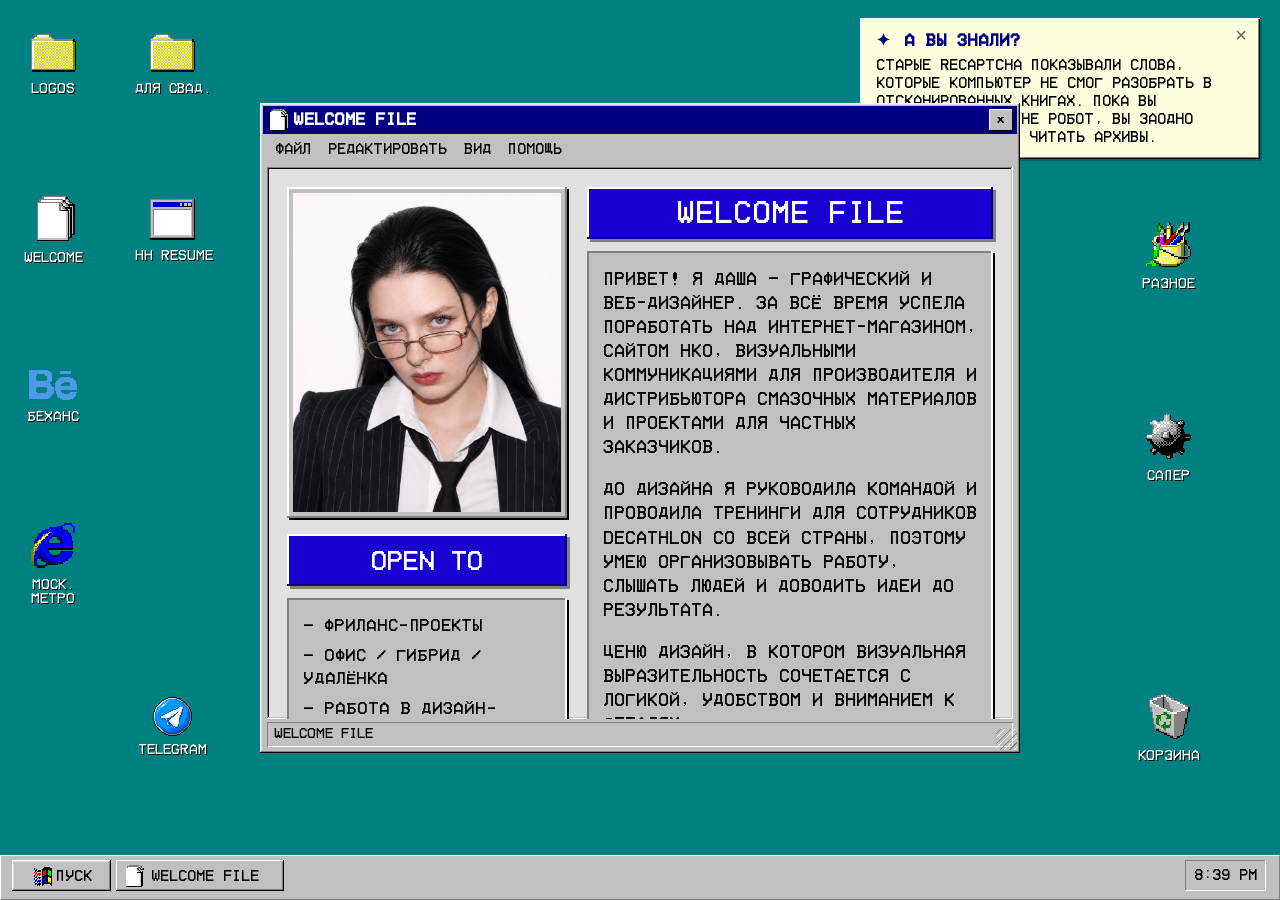
<file: index.html>
<!doctype html>
<html lang="ru">
<head>
  <meta charset="UTF-8">
  <meta name="viewport" content="width=device-width, initial-scale=1.0">
  <title>Рабочий стол — резюме</title>
  <link rel="icon" type="image/png" href="assets/favicon.png?v=20260830-1">
  <link rel="stylesheet" href="styles.css?v=20260830-1">
</head>
<body>
  <div class="site-preloader" id="site-preloader" role="status" aria-label="Загрузка портфолио">
    <div class="preloader-content">
      <h1><span>DARIA</span><b>OS</b><span>'95</span></h1>
      <div class="preloader-track" aria-hidden="true"><i></i></div>
      <p>Загружаем...</p>
    </div>
  </div>
  <main class="desktop" id="desktop" aria-label="Рабочий стол">
    <button class="desktop-icon" style="--x:20px;--y:20px" data-name="logos" data-x="20" data-y="20" data-app="logos-folder">
      <img src="assets/folder-alt.png" alt=""><span>logos</span>
    </button>
    <button class="desktop-icon" style="--x:150px;--y:20px" data-name="для свад." data-x="150" data-y="20" data-app="wedding-folder">
      <img src="assets/folder-alt.png" alt=""><span>для свад.</span>
    </button>
    <button class="desktop-icon" style="--x:20px;--y:150px" data-name="welcome" data-x="20" data-y="150" data-app="welcome-file">
      <img src="assets/folder.png" alt=""><span>welcome</span>
    </button>
    <button class="desktop-icon" style="--x:150px;--y:150px" data-name="hh resume" data-x="150" data-y="150" data-app="hh-resume">
      <img src="assets/hh-resume.png" alt=""><span>hh resume</span>
    </button>
    <button class="desktop-icon" style="--x:1240px;--y:170px" data-name="разное" data-x="1240" data-y="170" data-app="misc-folder">
      <img src="assets/paint.png" alt=""><span>разное</span>
    </button>

    <a class="desktop-icon external" style="--x:20px;--y:280px" href="https://www.behance.net/kartoonnetwork" target="_blank" rel="noopener" data-name="беханс" data-x="20" data-y="280" aria-label="Открыть Behance">
      <span class="crop behance"><img src="assets/behance.png" alt=""></span><span>беханс</span>
    </a>
    <a class="desktop-icon external" style="--x:20px;--y:410px" href="https://moscow-metro-after-us.layero.app/#screen-1" target="_blank" rel="noopener" data-name="моск. метро" data-x="20" data-y="410" aria-label="Открыть сайт Московского метро">
      <span class="crop ie"><img src="assets/ie.png" alt=""></span><span>моск.<br>метро</span>
    </a>
    <a class="desktop-icon external" style="--x:150px;--y:540px" href="https://t.me/kartun_network" target="_blank" rel="noopener" data-name="telegram" data-x="150" data-y="540" aria-label="Открыть Telegram">
      <img class="telegram" src="assets/telegram.png" alt=""><span>telegram</span>
    </a>

    <button class="desktop-icon" style="--x:280px;--y:500px" type="button" data-app="mail-menu" data-name="почта" data-x="280" data-y="500" aria-label="Способы написать на dariakart9@gmail.com">
      <span class="crop mail"><img src="assets/mail.png" alt=""></span><span>почта</span>
    </button>
    <button class="desktop-icon" style="--x:900px;--y:500px" data-name="meme.jpg" data-x="900" data-y="500" data-app="meme">
      <img class="meme" src="assets/meme.png" alt=""><span>meme.jpg</span>
    </button>
    <button class="desktop-icon" style="--x:1030px;--y:370px" data-name="meme2.jpg" data-x="1030" data-y="370" data-app="meme2">
      <img class="meme" src="assets/meme2-icon.png" alt=""><span>meme2.jpg</span>
    </button>
    <button class="desktop-icon" style="--x:1240px;--y:320px" data-name="сапер" data-x="1240" data-y="320" data-app="minesweeper">
      <img src="assets/minesweeper.png" alt=""><span>сапер</span>
    </button>
    <button class="desktop-icon recycle-bin" style="--x:1240px;--y:540px" data-name="Корзина" data-x="1240" data-y="540" data-app="recycle">
      <img src="assets/recycle.png" alt=""><span>Корзина</span>
    </button>

    <aside class="did-you-know" id="did-you-know" aria-labelledby="did-you-know-title">
      <button class="did-you-know-close" type="button" aria-label="Закрыть интересный факт">×</button>
      <strong id="did-you-know-title"><span aria-hidden="true">✦</span> А вы знали?</strong>
      <p id="did-you-know-fact" aria-live="polite"></p>
    </aside>

    <section class="window mines-window" id="mines-window" aria-label="Сапёр" hidden>
      <header class="window-titlebar"><strong>Сапёр</strong><button type="button" class="window-close" aria-label="Закрыть сапёр">×</button></header>
      <div class="window-menu">
        <button class="menu-trigger" id="game-menu-trigger" type="button">Игра</button>
        <button class="menu-trigger" type="button">Помощь</button>
        <div class="game-menu" id="game-menu" hidden>
          <button type="button" data-action="new"><span></span><u>Н</u>овая <kbd>F2</kbd></button>
          <hr>
          <button type="button" data-level="beginner"><span class="menu-check">✓</span><u>Н</u>овичок</button>
          <button type="button" data-level="intermediate"><span class="menu-check"></span><u>Л</u>юбитель</button>
          <button type="button" data-level="expert"><span class="menu-check"></span><u>Э</u>ксперт</button>
          <button type="button" disabled><span></span><u>О</u>собый...</button>
        </div>
      </div>
      <div class="mine-panel">
        <div class="mine-counter" id="mine-counter">010</div>
        <button class="mine-reset" id="mine-reset" type="button" aria-label="Новая игра" data-face="normal">
          <img class="mine-face mine-face-normal" src="assets/mine-face-normal.png" alt="">
          <img class="mine-face mine-face-cool" src="assets/mine-face-cool.png" alt="">
        </button>
        <div class="mine-counter" id="mine-time">000</div>
      </div>
      <div class="mine-board" id="mine-board" aria-label="Игровое поле сапёра"></div>
    </section>

    <section class="window image-window" id="image-window" aria-label="Просмотр meme.jpg" hidden>
      <header class="window-titlebar"><strong>meme.jpg</strong><button type="button" class="window-close image-close" aria-label="Закрыть meme.jpg">×</button></header>
      <nav class="image-menu" aria-label="Меню просмотра">
        <button type="button">Файл</button><button type="button">Редактировать</button><button type="button">Вид</button><button type="button">Помощь</button>
      </nav>
      <div class="image-stage"><img src="assets/meme-full.png" alt="meme.jpg"></div>
      <div class="image-status">meme.jpg</div>
    </section>

    <section class="window image-window meme2-window" id="meme2-window" aria-label="Просмотр meme2.jpg" hidden>
      <header class="window-titlebar"><strong>meme2.jpg</strong><button type="button" class="window-close meme2-close" aria-label="Закрыть meme2.jpg">×</button></header>
      <nav class="image-menu" aria-label="Меню просмотра meme2.jpg">
        <button type="button">Файл</button><button type="button">Редактировать</button><button type="button">Вид</button><button type="button">Помощь</button>
      </nav>
      <div class="image-stage"><img src="assets/meme2-full.png" alt="meme2.jpg"></div>
      <div class="image-status">meme2.jpg</div>
    </section>

    <section class="window welcome-window" id="welcome-window" aria-label="Welcome file" hidden>
      <header class="window-titlebar"><span class="window-title"><img src="assets/folder.png" alt=""><strong>welcome file</strong></span><button type="button" class="window-close welcome-close" aria-label="Закрыть welcome file">×</button></header>
      <nav class="image-menu" aria-label="Меню welcome file">
        <button type="button">Файл</button><button type="button">Редактировать</button><button type="button">Вид</button><button type="button">Помощь</button>
      </nav>
      <div class="welcome-canvas">
        <aside class="welcome-sidebar">
          <div class="welcome-photo-frame"><img src="assets/welcome-photo.png" alt="Фотография Дарьи"></div>
          <section class="welcome-card">
            <h2>open to</h2>
            <div class="welcome-panel welcome-open-list">
              <p>— фриланс-проекты</p>
              <p>— офис / гибрид / удалёнка</p>
              <p>— работа в дизайн-команде</p>
              <p>— долгосрочное сотрудничество</p>
            </div>
          </section>
          <section class="welcome-card welcome-skills-card">
            <h2>skills</h2>
            <div class="welcome-skills" aria-label="Инструменты и навыки">
              <img src="assets/skill-terminal.png" alt="Terminal" title="Terminal">
              <img src="assets/skill-chatgpt.png" alt="ChatGPT" title="ChatGPT">
              <img src="assets/skill-tilda.png" alt="Tilda" title="Tilda">
              <img src="assets/skill-photoshop.png" alt="Adobe Photoshop" title="Adobe Photoshop">
              <img src="assets/skill-illustrator.png" alt="Adobe Illustrator" title="Adobe Illustrator">
              <img src="assets/skill-m.png" alt="Design tool" title="Design tool">
              <img src="assets/skill-figma.png" alt="Figma" title="Figma">
            </div>
          </section>
        </aside>
        <article class="welcome-about welcome-card">
          <h1>welcome file</h1>
          <div class="welcome-panel welcome-copy">
            <p>Привет! Я Даша — графический и веб-дизайнер. За всё время успела поработать над интернет-магазином, сайтом НКО, визуальными коммуникациями для производителя и дистрибьютора смазочных материалов и проектами для частных заказчиков.</p>
            <p>До дизайна я руководила командой и проводила тренинги для сотрудников Decathlon со всей страны, поэтому умею организовывать работу, слышать людей и доводить идеи до результата.</p>
            <p>Ценю дизайн, в котором визуальная выразительность сочетается с логикой, удобством и вниманием к деталям.</p>
          </div>
        </article>
      </div>
      <div class="image-status">welcome file</div>
    </section>

    <section class="window resume-window" id="resume-window" aria-label="Резюме hh resume" hidden>
      <header class="window-titlebar"><span class="window-title"><img src="assets/hh-resume-task.png" alt=""><strong>hh resume</strong></span><button type="button" class="window-close resume-close" aria-label="Закрыть hh resume">×</button></header>
      <nav class="image-menu" aria-label="Меню hh resume">
        <button type="button">Файл</button><button type="button">Редактировать</button><button type="button">Вид</button><button type="button">Помощь</button>
      </nav>
      <div class="resume-stage">
        <iframe class="resume-desktop-pdf" src="https://kartunnetwork.github.io/portfolio/resumehh.pdf" title="Резюме Дарьи" loading="lazy"></iframe>
        <div class="resume-mobile-pages" aria-label="Страницы резюме">
          <img src="assets/resume-pages/page-1.png" alt="Резюме — страница 1">
          <img src="assets/resume-pages/page-2.png" alt="Резюме — страница 2" loading="lazy">
          <img src="assets/resume-pages/page-3.png" alt="Резюме — страница 3" loading="lazy">
          <img src="assets/resume-pages/page-4.png" alt="Резюме — страница 4" loading="lazy">
        </div>
        <a href="https://kartunnetwork.github.io/portfolio/resumehh.pdf" target="_blank" rel="noopener">Открыть PDF отдельно</a>
      </div>
      <div class="image-status">resumehh.pdf</div>
    </section>

    <section class="window folder-window" id="folder-window" aria-label="Папка для свад." hidden>
      <header class="window-titlebar"><span class="window-title"><img src="assets/task-folder.png" alt=""><strong>для свад.</strong></span><button type="button" class="window-close folder-close" aria-label="Закрыть папку">×</button></header>
      <nav class="image-menu" aria-label="Меню папки">
        <button type="button">Файл</button><button type="button">Редактировать</button><button type="button">Вид</button><button type="button">Помощь</button>
      </nav>
      <div class="folder-whiteboard" id="folder-whiteboard">
        <button class="folder-item" type="button" data-folder-name="сайт.pdf" data-url="https://kartunnetwork.github.io/weddingwebsitedoroshin/webweddingdoroshin.pdf"><img src="assets/site-pdf.png" alt=""><span>сайт.pdf</span></button>
        <button class="folder-item" type="button" data-folder-name="газета.pdf" data-url="https://kartunnetwork.github.io/wednewspaper/newspaperweddoroshin.pdf"><img src="assets/newspaper-pdf.png" alt=""><span>газета.pdf</span></button>
        <button class="folder-item" type="button" data-folder-name="сайт2.pdf" data-url="https://kartunnetwork.github.io/portfolio/weddingzavialovi.pdf"><img src="assets/site2-pdf.png" alt=""><span>сайт2.pdf</span></button>
      </div>
      <div class="image-status folder-status" id="folder-status">3 объект(а)</div>
    </section>

    <section class="window recycle-window" id="recycle-window" aria-label="Корзина" hidden>
      <header class="window-titlebar"><span class="window-title"><img src="assets/recycle.png" alt=""><strong>Корзина</strong></span><button type="button" class="window-close recycle-close" aria-label="Закрыть корзину">×</button></header>
      <nav class="image-menu" aria-label="Меню корзины">
        <button type="button">Файл</button><button type="button">Редактировать</button><button type="button">Вид</button><button type="button">Помощь</button>
      </nav>
      <div class="recycle-whiteboard" id="recycle-whiteboard"><p class="recycle-empty">Корзина пуста.</p></div>
      <div class="image-status recycle-status" id="recycle-status">0 объект(а)</div>
    </section>

    <section class="window logos-window" id="logos-window" aria-label="Папка logos" hidden>
      <header class="window-titlebar"><span class="window-title"><img src="assets/task-folder.png" alt=""><strong>logos</strong></span><button type="button" class="window-close logos-close" aria-label="Закрыть папку logos">×</button></header>
      <nav class="image-menu" aria-label="Меню папки logos">
        <button type="button">Файл</button><button type="button">Редактировать</button><button type="button">Вид</button><button type="button">Помощь</button>
      </nav>
      <div class="folder-whiteboard logos-whiteboard" id="logos-whiteboard">
        <button class="folder-item" type="button" data-folder-name="tess.pdf" data-url="https://kartunnetwork.github.io/tess_pdf/rebranding_TESS.pdf"><img src="assets/tess-pdf.png" alt=""><span>tess.pdf</span></button>
        <button class="folder-item" type="button" data-folder-name="музей.pdf" data-url="https://kartunnetwork.github.io/museum_orlov/logo_museumorlova.pdf"><img src="assets/museum-pdf.png" alt=""><span>музей.pdf</span></button>
        <button class="folder-item" type="button" data-folder-name="mint.pdf" data-url="https://kartunnetwork.github.io/portfolio/mint.pdf"><img src="assets/mint-pdf.png" alt=""><span>mint.pdf</span></button>
        <button class="folder-item" type="button" data-folder-name="малевич.pdf" data-url="https://kartunnetwork.github.io/portfolio/malevich.pdf"><img src="assets/malevich-pdf.png" alt=""><span>малевич.pdf</span></button>
      </div>
      <div class="image-status" id="logos-status">4 объект(а)</div>
    </section>

    <section class="window misc-window" id="misc-window" aria-label="Папка разное" hidden>
      <header class="window-titlebar"><span class="window-title"><img src="assets/misc-folder-small.png" alt=""><strong>разное</strong></span><button type="button" class="window-close misc-close" aria-label="Закрыть папку разное">×</button></header>
      <div class="folder-whiteboard misc-whiteboard" id="misc-whiteboard">
        <button class="folder-item" type="button" data-folder-name="banner.pdf" data-app="banner-viewer"><img src="assets/newspaper-pdf.png" alt=""><span>banner.pdf</span></button>
        <button class="folder-item" type="button" data-folder-name="reels.avi" data-url="https://kartunnetwork.github.io/portfolio/reelsfortonydoroshin.mp4"><img src="assets/reels-avi.png" alt=""><span>reels.avi</span></button>
        <button class="folder-item" type="button" data-folder-name="guide.pdf" data-url="https://kartunnetwork.github.io/portfolio/guide.pdf"><img src="assets/guide-pdf.png" alt=""><span>guide.pdf</span></button>
        <button class="folder-item" type="button" data-folder-name="bergbau.pdf" data-url="https://kartunnetwork.github.io/portfolio/bergbaubooklet.pdf"><img src="assets/bergbau-pdf.png" alt=""><span>bergbau.pdf</span></button>
      </div>
    </section>

    <section class="window image-window banner-window" id="banner-window" aria-label="Просмотр banner.pdf" hidden>
      <header class="window-titlebar"><strong>banner.pdf</strong><button type="button" class="window-close banner-close" aria-label="Закрыть banner.pdf">×</button></header>
      <nav class="image-menu" aria-label="Меню просмотра banner.pdf">
        <button type="button">Файл</button><button type="button">Редактировать</button><button type="button">Вид</button><button type="button">Помощь</button>
      </nav>
      <div class="image-stage"><img src="assets/banner-full.png" alt="banner.pdf"></div>
      <div class="image-status">banner.pdf</div>
    </section>

    <div class="context-menu" id="recycle-context" hidden>
      <button type="button" data-command="open">Открыть</button>
      <button type="button" data-command="copy">Копировать</button>
      <hr>
      <button type="button" data-command="restore">Восстановить</button>
    </div>

    <div class="context-menu mail-choice-menu" id="mail-choice-menu" hidden>
      <button type="button" data-mail-action="app">Открыть почтовое приложение</button>
      <button type="button" data-mail-action="gmail">Открыть Gmail</button>
      <hr>
      <button type="button" data-mail-action="copy">Скопировать адрес</button>
    </div>

    <div class="start-menu" id="start-menu" hidden>
      <div class="start-menu-brand"><strong>Windows</strong><span>95</span></div>
      <div class="start-menu-items">
        <div class="start-menu-entry">
          <button type="button"><img src="assets/folder-alt.png" alt=""><span>Программы</span><b>▶</b></button>
          <div class="start-submenu">
            <button type="button" data-start-app="minesweeper"><img src="assets/minesweeper.png" alt=""><span>Сапёр</span></button>
            <button type="button" data-start-widget="facts"><img src="assets/facts-lightbulb.png" alt=""><span>Факты</span></button>
          </div>
        </div>
        <div class="start-menu-entry">
          <button type="button"><img src="assets/folder.png" alt=""><span>Избранное</span><b>▶</b></button>
          <div class="start-submenu">
            <button type="button" data-start-app="welcome-file"><img src="assets/folder.png" alt=""><span>Welcome file</span></button>
            <button type="button" data-start-app="hh-resume"><img src="assets/hh-resume-task.png" alt=""><span>hh resume</span></button>
          </div>
        </div>
        <div class="start-menu-entry">
          <button type="button"><img src="assets/folder.png" alt=""><span>Документы</span><b>▶</b></button>
          <div class="start-submenu start-documents">
            <button type="button" data-start-app="logos-folder"><img src="assets/folder-alt.png" alt=""><span>Logos</span></button>
            <button type="button" data-start-app="wedding-folder"><img src="assets/folder-alt.png" alt=""><span>Для свадьбы</span></button>
            <button type="button" data-start-app="misc-folder"><img src="assets/folder-alt.png" alt=""><span>Разное</span></button>
            <button type="button" data-start-app="meme"><img src="assets/meme.png" alt=""><span>meme.jpg</span></button>
            <button type="button" data-start-app="meme2"><img src="assets/meme2-icon.png" alt=""><span>meme2.jpg</span></button>
            <button type="button" data-start-url="https://www.behance.net/kartoonnetwork"><img src="assets/behance.png" alt=""><span>Behance</span></button>
            <button type="button" data-start-url="https://moscow-metro-after-us.layero.app/#screen-1"><img src="assets/ie.png" alt=""><span>Моск. метро</span></button>
          </div>
        </div>
        <button type="button"><img src="assets/paint.png" alt=""><span>Настройка</span><b>▶</b></button>
        <hr>
        <button type="button"><span class="start-glyph">⌕</span><span>Найти</span><b>▶</b></button>
        <button type="button"><span class="start-glyph">?</span><span>Справка</span></button>
        <button type="button"><span class="start-glyph">▣</span><span>Выполнить...</span></button>
        <hr>
        <button type="button" id="shutdown-trigger"><span class="start-glyph">▰</span><span>Завершение работы...</span></button>
      </div>
    </div>

    <div class="shutdown-backdrop" id="shutdown-backdrop" hidden>
      <section class="shutdown-dialog" role="dialog" aria-modal="true" aria-labelledby="shutdown-title">
        <header class="window-titlebar"><strong id="shutdown-title">Завершение работы Windows</strong><button type="button" class="window-close shutdown-close" aria-label="Закрыть">×</button></header>
        <div class="shutdown-body">
          <div class="shutdown-computer" aria-hidden="true">▣</div>
          <fieldset>
            <legend>Вы действительно хотите:</legend>
            <label><input type="radio" name="power-action" value="shutdown" checked> Выключить компьютер?</label>
            <label><input type="radio" name="power-action" value="restart"> Перезагрузить компьютер?</label>
          </fieldset>
        </div>
        <div class="shutdown-actions"><button type="button" id="shutdown-yes">Да</button><button type="button" id="shutdown-no">Нет</button></div>
      </section>
    </div>

    <div class="power-screen" id="power-screen" data-stage="shutdown" hidden>
      <div class="power-shutting">Завершение работы Windows...</div>
      <div class="power-off-message">Теперь питание компьютера можно отключить.<small>Нажмите, чтобы снова включить компьютер</small></div>
      <div class="windows-boot">
        <video class="boot-video" id="boot-video" src="assets/windows-95-startup.mp4" preload="auto" playsinline></video>
        <div class="windows-flag" aria-hidden="true"><i></i><i></i><i></i><i></i></div>
        <div class="windows-wordmark"><small>Microsoft</small><strong>Windows</strong><em>95</em></div>
        <div class="boot-progress"><span></span></div>
      </div>
    </div>

    <div class="toast" id="toast" role="status" aria-live="polite"></div>

    <footer class="taskbar">
      <button class="start-button" type="button" aria-label="Пуск">
        <span class="start-crop"><img src="assets/start.png" alt=""></span><span>Пуск</span>
      </button>
      <div class="task-items">
        <button class="task-item mine-task" id="mine-task" type="button" hidden><img src="assets/minesweeper.png" alt="">Сапёр</button>
        <button class="task-item meme-task" id="meme-task" type="button" hidden><img src="assets/task-folder.png" alt="">meme.jpg</button>
        <button class="task-item folder-task" id="folder-task" type="button" hidden><img src="assets/task-folder.png" alt="">для свад.</button>
        <button class="task-item recycle-task" id="recycle-task" type="button" hidden><img src="assets/recycle.png" alt="">Корзина</button>
        <button class="task-item logos-task" id="logos-task" type="button" hidden><img src="assets/task-folder.png" alt="">logos</button>
        <button class="task-item meme2-task" id="meme2-task" type="button" hidden><img src="assets/meme2-task.png" alt="">meme2.jpg</button>
        <button class="task-item misc-task" id="misc-task" type="button" hidden><img src="assets/misc-task.png" alt="">разное</button>
        <button class="task-item banner-task" id="banner-task" type="button" hidden><img src="assets/task-folder.png" alt="">banner.pdf</button>
        <button class="task-item welcome-task" id="welcome-task" type="button" hidden><img src="assets/folder.png" alt="">welcome file</button>
        <button class="task-item hh-resume-task" id="hh-resume-task" type="button" hidden><img src="assets/hh-resume-task.png" alt="">hh resume</button>
      </div>
      <time class="clock" id="clock"></time>
    </footer>
  </main>
  <div class="retro-cursor" id="retro-cursor" aria-hidden="true">
    <svg class="retro-pointer" viewBox="0 0 32 32" shape-rendering="crispEdges">
      <path d="M2 1v24l6-6 5 11 5-3-5-10h9z" fill="#fff" stroke="#000" stroke-width="2" stroke-linejoin="miter"/>
    </svg>
    <span class="retro-hourglass"><i></i></span>
  </div>
  <script src="script.js?v=20260830-1"></script>
</body>
</html>
</file>
<file: styles.css>
@font-face {
  font-family: "Home Video";
  src: url("assets/fonts/HomeVideo-Regular.woff2") format("woff2");
  font-style: normal;
  font-weight: 400;
  font-display: swap;
}
@font-face {
  font-family: "DSEG7 Modern";
  src: url("assets/fonts/DSEG7Modern-Regular.woff2") format("woff2");
  font-style: normal;
  font-weight: 400;
  font-display: swap;
}

:root { font-family: "Home Video", "MS Sans Serif", Tahoma, sans-serif; color: #fff; }
* { box-sizing: border-box; }
html, body { width: 100%; height: 100%; margin: 0; overflow: hidden; user-select: none; -webkit-user-select: none; }
body { background: #008080; image-rendering: pixelated; }
button, a { font: inherit; }
.site-preloader {
  position: fixed; z-index: 25000; inset: 0; display: grid; place-items: center;
  background: #000; color: #fff; transition: opacity .18s steps(3, end), visibility .18s;
}
.site-preloader.finished { opacity: 0; visibility: hidden; pointer-events: none; }
.preloader-content { width: min(530px, calc(100vw - 32px)); text-align: center; }
.preloader-content h1 {
  margin: 0 0 48px; display: flex; justify-content: center; align-items: baseline; gap: 11px;
  font-size: clamp(42px, 7vw, 78px); line-height: 1; letter-spacing: 1px; white-space: nowrap;
}
.preloader-content h1 span, .preloader-content h1 b { font: inherit; }
.preloader-content h1 b { color: #087fc1; }
.preloader-track {
  width: 100%; height: 27px; padding: 4px; overflow: hidden; background: #c0c0c0;
  box-shadow: inset 2px 2px #808080, inset -2px -2px #fff, 0 0 0 1px #000;
}
.preloader-track i {
  display: block; width: 0; height: 100%;
  background: repeating-linear-gradient(90deg, #000080 0 16px, transparent 16px 20px);
  animation: portfolio-loading 2.8s steps(16, end) forwards;
}
.preloader-content p { margin: 24px 0 0; color: #fff; font-size: 18px; line-height: 20px; }
@keyframes portfolio-loading { to { width: 100%; } }
@media (max-width: 500px) {
  .preloader-content h1 { margin-bottom: 34px; gap: 7px; font-size: clamp(34px, 12vw, 54px); }
  .preloader-track { height: 23px; }
  .preloader-content p { margin-top: 18px; font-size: 16px; }
}
.desktop { position: relative; width: 100vw; height: 100vh; height: 100dvh; background: #008080; user-select: none; overflow: hidden; }
.desktop-icon {
  position: absolute; left: var(--x); top: var(--y); z-index: 1;
  width: 50px; height: 50px; margin: 0; padding: 0;
  border: 0; outline: 0; background: transparent; color: white;
  display: flex; flex-direction: column; align-items: center; justify-content: center;
  gap: 1px; text-decoration: none; cursor: default; touch-action: none;
}
.desktop-icon > img { width: 32px; height: 32px; object-fit: contain; pointer-events: none; }
.desktop-icon > img.telegram { width: 35px; height: 35px; }
.desktop-icon > img.meme { width: 36px; height: 36px; }
.desktop-icon > span:last-child {
  max-width: 58px; min-height: 10px; padding: 0 2px;
  font-size: 10px; line-height: 10px; text-align: center; white-space: nowrap;
  text-shadow: 1px 1px #000; pointer-events: none;
}
.desktop-icon:not([data-app="mail-menu"]):not([data-name="telegram"]) > span:last-child { transform: translateY(8px); }
.desktop-icon:is([data-app="logos-folder"], [data-app="wedding-folder"]) > span:last-child { transform: translateY(4px) !important; }
.desktop-icon[data-app="hh-resume"] > span:last-child { transform: translateY(6px) !important; }
.desktop-icon.selected > span:last-child,
.desktop-icon:focus-visible > span:last-child { background: #000080; outline: 1px dotted #fff; text-shadow: none; }
.desktop-icon.selected > img, .desktop-icon.selected > .crop { filter: sepia(1) saturate(8) hue-rotate(175deg) brightness(.7); }
.desktop-icon.dragging { z-index: 5; }
.desktop-icon.over-trash { filter: brightness(1.4); }
.desktop-icon.trashed { display: none; }
.crop { position: relative; display: block; overflow: hidden; flex: none; pointer-events: none; }
.crop img { position: absolute; max-width: none; pointer-events: none; }
.crop.ie { width: 32px; height: 32px; }
.crop.ie img { width: 66px; height: 62px; left: -17px; top: -15px; }
.crop.behance { width: 34px; height: 22px; }
.crop.behance img { width: 34px; height: 34px; left: 0; top: -6px; }
.crop.mail { width: 38px; height: 29px; }
.crop.mail img { width: 64px; height: 64px; left: -13px; top: -16px; }
.desktop-icon > .crop.mail { margin-bottom: 8px; }
.did-you-know {
  position: absolute; z-index: 6; top: 18px; right: 20px; width: min(400px, calc(100vw - 40px));
  min-height: 88px; padding: 13px 38px 13px 16px; color: #000; background: #ffffdf;
  box-shadow: inset 1px 1px #fff, inset -1px -1px #000, inset -2px -2px #818181, 2px 2px 0 rgba(0,0,0,.2); touch-action: none;
}
.did-you-know[hidden] { display: none; }
.did-you-know strong { display: block; margin-bottom: 7px; color: #000080; font-size: 17px; line-height: 18px; touch-action: none; }
.did-you-know strong span { display: inline-block; margin-right: 4px; }
.did-you-know p { margin: 0; font-size: 15px; line-height: 18px; }
.did-you-know-close {
  position: absolute; top: 7px; right: 9px; width: 20px; height: 20px; padding: 0; border: 0;
  color: #606060; background: transparent; font: 20px/18px Arial, sans-serif;
}
.did-you-know-close:hover, .did-you-know-close:focus-visible { color: #000080; outline: 1px dotted #000080; }
.selection-marquee {
  position: absolute; z-index: 7; display: none; pointer-events: none;
  border: 1px solid rgba(255,255,255,.75); background: rgba(0, 0, 128, .2); contain: strict; will-change: left, top, width, height;
}
.selection-marquee.active { display: block; }
.taskbar {
  position: absolute; z-index: 20; left: 0; right: 0; bottom: 0; height: 32px;
  background: #c0c0c0; border: 1px solid #fff; border-right-color: #7f7f7f; border-bottom-color: #7f7f7f;
}
.start-button {
  position: absolute; left: 8px; top: 3px; width: 71px; height: 22px; padding: 3px 8px;
  display: flex; gap: 2px; align-items: center; justify-content: center;
  border: 0; color: #000; background: #c0c0c0; font-size: 11px; line-height: 10px;
  box-shadow: inset -1px -1px #000, inset 1px 1px #fff, inset -2px -2px #7f7f7f, inset 2px 2px #dfdfdf;
}
.start-button:hover, .start-button:active, .start-button.active {
  padding: 4px 7px 2px 9px;
  box-shadow: inset -1px -1px #000, inset 1px 1px #000, inset -2px -2px #000, inset 2px 2px #fff, inset -3px -3px #7f7f7f, inset 3px 3px #dfdfdf;
}
.start-button:hover::after, .start-button:active::after, .start-button.active::after {
  content: ""; position: absolute; inset: 3px 5px 4px; border: 1px dotted #000;
}
.start-crop { position: relative; width: 15px; height: 15px; overflow: hidden; }
.start-crop img { position: absolute; width: 15px; height: 19px; left: 0; top: -1px; }
.clock {
  position: absolute; right: 9px; top: 3px; width: 58px; height: 22px; padding: 6px 3px;
  color: #000; background: #c0c0c0; font-size: 11px; line-height: 10px; text-align: center;
  box-shadow: inset -1px -1px #fff, inset 1px 1px #808080;
}
.task-item {
  position: relative; width: 120px; height: 22px; padding: 3px 5px;
  display: flex; align-items: center; gap: 4px; overflow: hidden;
  color: #000; background: #c0c0c0; border: 0; font-size: 11px; text-align: left;
  box-shadow: inset -1px -1px #000, inset 1px 1px #fff, inset -2px -2px #818181;
}
.task-item[hidden] { display: none; }
.task-item img { width: 16px; height: 16px; }
.task-items { position: absolute; left: 82px; right: 76px; top: 3px; height: 22px; display: flex; gap: 4px; overflow: hidden; }
.window {
  position: absolute; z-index: 10; left: 50%; top: calc((100% - 32px) / 2); width: 220px; padding: 3px;
  min-width: 240px; min-height: 180px; max-width: calc(100vw - 8px); max-height: calc(100dvh - 40px); overflow: hidden;
  transform: translate(-50%, -50%); background: #c0c0c0; color: #000;
  box-shadow: inset -1px -1px #000, inset 1px 1px #fff, inset -2px -2px #7f7f7f, inset 2px 2px #dfdfdf;
}
.mines-window { min-width: 0; min-height: 0; overflow: visible; }
.window[hidden] { display: none; }
.window-titlebar { height: 20px; padding: 2px 3px; display: flex; align-items: center; justify-content: space-between; background: #000080; color: #fff; font-size: 12px; }
.window-titlebar { touch-action: none; }
.window-title { min-width: 0; display: flex; align-items: center; gap: 4px; overflow: hidden; }
.window-title img { width: 16px; height: 16px; flex: none; image-rendering: pixelated; }
.window-title strong { overflow: hidden; text-overflow: ellipsis; white-space: nowrap; }
.window-close { width: 17px; height: 16px; padding: 0; border: 0; background: #c0c0c0; color: #000; line-height: 13px; box-shadow: inset -1px -1px #000, inset 1px 1px #fff; }
.window-menu { position: relative; height: 20px; padding: 0 2px; display: flex; align-items: stretch; font-size: 11px; }
.menu-trigger { height: 20px; padding: 1px 5px; border: 0; background: transparent; color: #000; }
.menu-trigger:hover, .menu-trigger.active { background: #000080; color: #fff; }
.game-menu { position: absolute; z-index: 30; left: 1px; top: 20px; width: 158px; padding: 3px 2px; background: #c0c0c0; box-shadow: inset -1px -1px #000, inset 1px 1px #fff, inset -2px -2px #7f7f7f, inset 2px 2px #dfdfdf; }
.game-menu[hidden] { display: none; }
.game-menu button { position: relative; width: 100%; height: 25px; padding: 3px 8px 3px 26px; border: 0; background: transparent; color: #000; font-size: 12px; text-align: left; }
.game-menu button:not(:disabled):hover, .game-menu button:focus-visible { background: #000080; color: #fff; outline: 0; }
.game-menu button:disabled { color: #808080; text-shadow: 1px 1px #fff; }
.game-menu button span:first-child { position: absolute; left: 7px; }
.game-menu kbd { position: absolute; right: 9px; font: inherit; }
.game-menu hr { height: 2px; margin: 2px 5px; border: 0; border-top: 1px solid #808080; border-bottom: 1px solid #fff; }
.mine-panel { margin: 3px; height: 42px; padding: 5px; display: flex; align-items: center; justify-content: space-between; box-shadow: inset 2px 2px #7f7f7f, inset -2px -2px #fff; }
.mine-counter { width: 64px; height: 32px; padding: 4px 5px 3px; overflow: hidden; background: #000; color: #f00; font: 21px/24px "DSEG7 Modern", monospace; letter-spacing: 0; white-space: nowrap; }
.mine-reset { width: 30px; height: 30px; padding: 3px; display: grid; place-items: center; background: #c0c0c0; border: 0; box-shadow: inset -2px -2px #000, inset 2px 2px #fff, inset -3px -3px #7f7f7f; }
.mine-face { grid-area: 1 / 1; width: 20px; height: 20px; object-fit: contain; image-rendering: pixelated; pointer-events: none; }
.mine-face-cool { display: none; }
.mine-reset[data-face="cool"] .mine-face-normal { display: none; }
.mine-reset[data-face="cool"] .mine-face-cool { display: block; }
.mine-board { display: grid; max-width: calc(100vw - 34px); max-height: calc(100dvh - 128px); margin: 6px; overflow: auto; border: 3px solid; border-color: #7f7f7f #fff #fff #7f7f7f; }
.image-window { width: min(510px, calc(100vw - 12px)); height: min(620px, calc(100dvh - 44px)); }
.image-window { container-type: inline-size; }
.image-menu { height: 22px; padding: 0 3px; display: flex; align-items: stretch; gap: 1px; font-size: 11px; }
.image-menu button { height: 20px; padding: 2px 6px; border: 0; background: transparent; color: #000; }
.image-menu button:hover, .image-menu button:active, .image-menu button:focus-visible { background: #000080; color: #fff; outline: 0; }
.folder-window .image-menu button:first-child, .logos-window .image-menu button:first-child, .recycle-window .image-menu button:first-child { padding-left: 0; }
.image-stage { height: calc(100% - 66px); min-height: 0; margin: 2px 4px; display: grid; place-items: center; overflow: hidden; background: #808080; box-shadow: inset 2px 2px #000, inset -2px -2px #fff; }
.image-stage img { display: block; width: 100%; height: 100%; min-width: 0; min-height: 0; object-fit: contain; image-rendering: auto; }
.image-status { height: 18px; margin: 3px 4px 0; padding: 3px 5px; overflow: hidden; color: #000; font-size: 10px; line-height: 10px; box-shadow: inset 1px 1px #808080, inset -1px -1px #fff; }
.resume-window { width: min(760px, calc(100vw - 12px)); height: min(650px, calc(100dvh - 53px)); }
.resume-stage {
  position: relative; height: calc(100% - 66px); min-height: 90px; margin: 2px 4px; overflow: hidden;
  background: #808080; box-shadow: inset 2px 2px #000, inset -2px -2px #fff;
}
.resume-stage iframe { display: block; width: 100%; height: 100%; border: 0; background: #fff; }
.resume-mobile-pages { display: none; }
.resume-stage > a {
  position: absolute; left: 50%; bottom: 8px; transform: translateX(-50%); padding: 4px 8px;
  color: #000080; background: #ffffdf; font-size: 11px; white-space: nowrap; opacity: 0; pointer-events: none;
}
@media (max-width: 900px), (pointer: coarse) {
  .resume-stage .resume-desktop-pdf { display: none; }
  .resume-mobile-pages {
    display: flex; width: 100%; height: 100%; padding: 4px; flex-direction: column; gap: 5px;
    overflow-x: hidden; overflow-y: auto; background: #808080; overscroll-behavior: contain;
    -webkit-overflow-scrolling: touch; touch-action: pan-y;
  }
  .resume-mobile-pages img { display: block; width: 100%; height: auto; flex: none; background: #fff; }
  .resume-stage > a { display: none; }
}
.folder-window { width: min(350px, calc(100vw - 12px)); height: min(260px, calc(100dvh - 44px)); }
.folder-whiteboard { height: calc(100% - 66px); min-height: 80px; margin: 2px 4px; padding: 12px 14px; display: grid; grid-template-columns: repeat(auto-fill, 60px); grid-auto-rows: 60px; align-content: start; justify-content: start; gap: 8px 12px; overflow: auto; background: #fff; box-shadow: inset -1px -1px #fff, inset 1px 1px #808080, inset -2px -2px #c1c1c1, inset 2px 2px #000; }
.folder-item { width: 60px; height: 60px; padding: 2px; border: 0; outline: 0; display: flex; flex-direction: column; align-items: center; justify-content: center; gap: 1px; background: transparent; color: #000; cursor: default; touch-action: none; }
.folder-item img { width: 32px; height: 32px; object-fit: contain; pointer-events: none; image-rendering: pixelated; }
.folder-item span { max-width: 60px; padding: 0 2px; overflow: hidden; font-size: 10px; line-height: 10px; text-overflow: ellipsis; white-space: nowrap; pointer-events: none; }
.folder-item span { transform: translateY(8px); }
.folder-item.selected span { background: #000080; color: #fff; outline: 1px dotted #fff; }
.folder-item.folder-dragging { opacity: .55; }
.folder-item.drag-ghost { position: fixed; z-index: 100; left: 0; top: 0; margin: 0; opacity: .82; pointer-events: none; filter: drop-shadow(1px 1px 0 rgba(0,0,0,.35)); }
.folder-item.drag-ghost span { background: #000080; color: #fff; outline: 1px dotted #fff; }
.recycle-bin.folder-drop-target > span:last-child { background: #000080; color: #fff; outline: 1px dotted #fff; text-shadow: none; }
.recycle-bin.folder-drop-target::after { content: ""; position: absolute; left: 7px; top: 1px; width: 36px; height: 36px; background: rgba(0,0,128,.22); pointer-events: none; }
.folder-status { padding-left: 7px; }
.recycle-window { width: min(450px, calc(100vw - 12px)); height: min(340px, calc(100dvh - 44px)); }
.recycle-whiteboard { height: calc(100% - 66px); min-height: 90px; margin: 2px 4px; padding: 12px 14px; display: grid; grid-template-columns: repeat(auto-fill, 70px); grid-auto-rows: 70px; align-content: start; justify-content: start; gap: 8px 12px; overflow: auto; background: #fff; box-shadow: inset -1px -1px #fff, inset 1px 1px #808080, inset -2px -2px #c1c1c1, inset 2px 2px #000; }
.recycle-empty { grid-column: 1 / -1; margin: 4px; color: #000; font-size: 11px; }
.logos-window { width: min(350px, calc(100vw - 12px)); height: min(260px, calc(100dvh - 44px)); }
.logos-whiteboard { color: #000; }
.misc-window { width: min(350px, calc(100vw - 12px)); height: min(220px, calc(100dvh - 44px)); }
.misc-whiteboard { height: calc(100% - 24px); min-height: 80px; margin: 1px; padding: 12px 14px; }
.recycle-item { width: 70px; height: 68px; padding: 2px; border: 0; outline: 0; display: flex; flex-direction: column; align-items: center; justify-content: center; gap: 2px; background: transparent; color: #000; }
.recycle-item img { width: 32px; height: 32px; object-fit: contain; image-rendering: pixelated; pointer-events: none; }
.recycle-item span { max-width: 70px; padding: 0 2px; font-size: 10px; line-height: 10px; text-align: center; pointer-events: none; }
.recycle-item.selected span { background: #000080; color: #fff; outline: 1px dotted #fff; }
.context-menu { position: fixed; z-index: 200; width: 128px; padding: 3px; background: #c0c0c0; color: #000; box-shadow: inset -1px -1px #000, inset 1px 1px #fff, inset -2px -2px #808080, inset 2px 2px #dfdfdf; }
.context-menu[hidden] { display: none; }
.context-menu button { width: 100%; height: 24px; padding: 3px 10px; border: 0; background: transparent; color: #000; font-size: 11px; text-align: left; }
.context-menu button:hover, .context-menu button:focus-visible { background: #000080; color: #fff; outline: 0; }
.context-menu hr { height: 2px; margin: 2px 4px; border: 0; border-top: 1px solid #808080; border-bottom: 1px solid #fff; }
.mail-choice-menu { width: 196px; }
.resize-handle { position: absolute; z-index: 5; right: 3px; bottom: 3px; width: 15px; height: 15px; cursor: nwse-resize; touch-action: none; background: repeating-linear-gradient(135deg, transparent 0 3px, #808080 3px 4px, transparent 4px 6px, #fff 6px 7px); }
.mine-cell { width: 22px; height: 22px; padding: 0; border: 0; background: #c0c0c0; font: bold 13px/22px monospace; box-shadow: inset -2px -2px #7f7f7f, inset 2px 2px #fff; }
.mine-cell.open { box-shadow: inset 0 0 0 1px #7f7f7f; }
.mine-cell[data-n="1"] { color: #0000ff; }.mine-cell[data-n="2"] { color: #008000; }.mine-cell[data-n="3"] { color: #f00; }
.toast { position: absolute; z-index: 30; left: 50%; bottom: 42px; transform: translateX(-50%); padding: 5px 10px; background: #ffffcc; color: #000; border: 1px solid #000; font-size: 11px; opacity: 0; pointer-events: none; transition: opacity .15s; }
.toast.show { opacity: 1; }
@media (max-width: 600px), (max-height: 500px) {
  .window { top: calc(50% - 16px); }
  .clock { right: 4px; }
}

/* Second Version Portfolio: doubled desktop shell */
.desktop-icon { width: 100px; height: 100px; gap: 2px; }
.desktop-icon > img { width: 64px; height: 64px; }
.desktop-icon > img.telegram { width: 70px; height: 70px; }
.desktop-icon > img.meme { width: 72px; height: 72px; }
.desktop-icon > span:last-child { max-width: 116px; min-height: 20px; padding: 0 4px; font-size: 20px; line-height: 20px; }
.crop.ie { width: 64px; height: 64px; }
.crop.ie img { width: 132px; height: 124px; left: -34px; top: -30px; }
.crop.behance { width: 68px; height: 44px; }
.crop.behance img { width: 68px; height: 68px; top: -12px; }
.crop.mail { width: 76px; height: 58px; }
.crop.mail img { width: 128px; height: 128px; left: -26px; top: -32px; }

.taskbar { height: 64px; }
.start-button { left: 16px; top: 6px; width: 142px; height: 44px; padding: 6px 16px; gap: 4px; font-size: 22px; line-height: 20px; }
.start-crop { width: 30px; height: 30px; }
.start-crop img { width: 30px; height: 38px; top: -2px; }
.clock { right: 18px; top: 6px; width: 116px; height: 44px; padding: 12px 6px; font-size: 22px; line-height: 20px; }
.task-items { left: 164px; right: 152px; top: 6px; height: 44px; gap: 8px; }
.task-item { width: 240px; height: 44px; padding: 6px 10px; gap: 8px; font-size: 22px; }
.task-item img { width: 32px; height: 32px; }

.mines-window { top: calc((100% - 64px) / 2); max-height: calc(100dvh - 72px); }
.mine-board { max-height: calc(100dvh - 160px); }
.window:not(.mines-window) { max-height: calc(100dvh - 72px); }
.window:not(.mines-window) .window-titlebar { height: 40px; padding: 4px 6px; font-size: 24px; }
.window:not(.mines-window) .window-title img { width: 32px; height: 32px; }
.window:not(.mines-window) .window-close { width: 34px; height: 32px; font-size: 22px; line-height: 26px; }
.window:not(.mines-window) .image-menu { height: 44px; padding: 0 6px; gap: 2px; font-size: 22px; }
.window:not(.mines-window) .image-menu button { height: 40px; padding: 4px 12px; }
.window:not(.mines-window) .image-stage { height: calc(100% - 132px); }
.window:not(.mines-window) .image-status { height: 36px; padding: 6px 10px; font-size: 20px; line-height: 20px; }
.folder-window, .logos-window { width: min(700px, calc(100vw - 12px)); height: min(520px, calc(100dvh - 72px)); }
.misc-window { width: min(700px, calc(100vw - 12px)); height: min(440px, calc(100dvh - 72px)); }
.folder-whiteboard { height: calc(100% - 132px); min-height: 160px; padding: 24px 28px; grid-template-columns: repeat(auto-fill, 120px); grid-auto-rows: 120px; gap: 16px 24px; }
.misc-whiteboard { height: calc(100% - 48px); min-height: 160px; margin: 2px; padding: 24px 28px; }
.folder-item { width: 120px; height: 120px; padding: 4px; gap: 2px; }
.folder-item img { width: 64px; height: 64px; }
.folder-item span { max-width: 120px; padding: 0 4px; font-size: 20px; line-height: 20px; }
.recycle-window { width: min(900px, calc(100vw - 12px)); height: min(620px, calc(100dvh - 72px)); }
.recycle-whiteboard { height: calc(100% - 132px); min-height: 180px; padding: 24px 28px; grid-template-columns: repeat(auto-fill, 140px); grid-auto-rows: 140px; gap: 16px 24px; }
.recycle-item { width: 140px; height: 136px; padding: 4px; gap: 4px; }
.recycle-item img { width: 64px; height: 64px; }
.recycle-item span { max-width: 140px; padding: 0 4px; font-size: 20px; line-height: 20px; }
.resize-handle { width: 30px; height: 30px; }
.context-menu { width: 256px; padding: 6px; }
.context-menu button { height: 48px; padding: 6px 20px; font-size: 22px; }
.mail-choice-menu { width: 392px; }
.toast { bottom: 84px; padding: 10px 20px; font-size: 22px; }

@media (max-width: 700px) {
  .task-item { min-width: 150px; width: 180px; font-size: 18px; }
  .clock { width: 96px; font-size: 18px; }
  .task-items { right: 118px; }
  .window:not(.mines-window) .window-titlebar { font-size: 20px; }
}

/* Final scale for version two: approximately 1.4x */
.desktop-icon { width: 70px; height: 70px; gap: 1px; }
.desktop-icon > img { width: 45px; height: 45px; }
.desktop-icon > img.telegram { width: 49px; height: 49px; }
.desktop-icon > img.meme { width: 50px; height: 50px; }
.desktop-icon > span:last-child { max-width: 81px; min-height: 14px; padding: 0 3px; font-size: 14px; line-height: 14px; }
.crop.ie { width: 45px; height: 45px; }
.crop.ie img { width: 92px; height: 87px; left: -24px; top: -21px; }
.crop.behance { width: 48px; height: 31px; }
.crop.behance img { width: 48px; height: 48px; top: -8px; }
.crop.mail { width: 53px; height: 41px; }
.crop.mail img { width: 90px; height: 90px; left: -18px; top: -22px; }

.taskbar { height: 45px; }
.start-button { left: 11px; top: 4px; width: 99px; height: 31px; padding: 4px 11px; gap: 3px; font-size: 15px; line-height: 14px; }
.start-button:hover, .start-button:active, .start-button.active { padding: 5px 10px 3px 12px; }
.start-button:hover::after, .start-button:active::after, .start-button.active::after { inset: 4px 7px 5px; }
.start-crop { width: 21px; height: 21px; }
.start-crop img { width: 21px; height: 27px; top: -1px; }
.clock { right: 13px; top: 4px; width: 81px; height: 31px; padding: 8px 4px; font-size: 15px; line-height: 14px; }
.task-items { left: 115px; right: 106px; top: 4px; height: 31px; gap: 6px; }
.task-item, .task-item:not(:disabled) { min-width: 0; width: 168px; height: 31px; padding: 4px 7px; gap: 6px; font-size: 15px; }
.task-item img { width: 22px; height: 22px; }

.mines-window { top: calc((100% - 45px) / 2); max-height: calc(100dvh - 53px); }
.mine-board { max-height: calc(100dvh - 141px); }
.window:not(.mines-window) { max-height: calc(100dvh - 53px); }
.window:not(.mines-window) .window-titlebar { height: 28px; padding: 3px 4px; font-size: 17px; }
.window:not(.mines-window) .window-title img { width: 22px; height: 22px; }
.window:not(.mines-window) .window-close { width: 24px; height: 22px; font-size: 16px; line-height: 18px; }
.window:not(.mines-window) .image-menu { height: 31px; padding: 0 4px; gap: 1px; font-size: 15px; }
.window:not(.mines-window) .image-menu button { height: 28px; padding: 3px 8px; }
.window:not(.mines-window) .image-stage { height: calc(100% - 92px); }
.window:not(.mines-window) .image-status { height: 25px; padding: 4px 7px; font-size: 14px; line-height: 14px; }
.folder-window, .logos-window { width: min(490px, calc(100vw - 12px)); height: min(364px, calc(100dvh - 53px)); }
.misc-window { width: min(490px, calc(100vw - 12px)); height: min(308px, calc(100dvh - 53px)); }
.folder-whiteboard { height: calc(100% - 92px); min-height: 112px; padding: 17px 20px; grid-template-columns: repeat(auto-fill, 84px); grid-auto-rows: 84px; gap: 11px 17px; }
.misc-whiteboard { height: calc(100% - 34px); min-height: 112px; margin: 1px; padding: 17px 20px; }
.folder-item { width: 84px; height: 84px; padding: 3px; gap: 1px; }
.folder-item img { width: 45px; height: 45px; }
.folder-item span { max-width: 84px; padding: 0 3px; font-size: 14px; line-height: 14px; }
.recycle-window { width: min(630px, calc(100vw - 12px)); height: min(434px, calc(100dvh - 53px)); }
.recycle-whiteboard { height: calc(100% - 92px); min-height: 126px; padding: 17px 20px; grid-template-columns: repeat(auto-fill, 98px); grid-auto-rows: 98px; gap: 11px 17px; }
.recycle-item { width: 98px; height: 95px; padding: 3px; gap: 3px; }
.recycle-item img { width: 45px; height: 45px; }
.recycle-item span { max-width: 98px; padding: 0 3px; font-size: 14px; line-height: 14px; }
.resize-handle { width: 21px; height: 21px; }
.context-menu { width: 179px; padding: 4px; }
.context-menu button { height: 34px; padding: 4px 14px; font-size: 15px; }
.mail-choice-menu { width: 274px; }
.toast { bottom: 59px; padding: 7px 14px; font-size: 15px; }

/* Minesweeper follows the 1.4x interface scale */
.mines-window .window-titlebar { height: 28px; padding: 3px 4px; font-size: 17px; }
.mines-window .window-close { width: 24px; height: 22px; font-size: 16px; line-height: 18px; }
.mines-window .window-menu { height: 28px; padding: 0 3px; font-size: 15px; }
.mines-window .menu-trigger { height: 28px; padding: 2px 7px; }
.mines-window .game-menu { top: 28px; width: 221px; padding: 4px 3px; }
.mines-window .game-menu button { height: 35px; padding: 4px 11px 4px 36px; font-size: 17px; }
.mines-window .game-menu button span:first-child { left: 10px; }
.mines-window .game-menu kbd { right: 13px; }
.mines-window .game-menu hr { margin: 3px 7px; }
.mine-panel { margin: 4px; height: 59px; padding: 7px; }
.mine-counter { width: 90px; height: 45px; padding: 6px 7px 4px; font-size: 29px; line-height: 34px; }
.mine-reset { width: 42px; height: 42px; padding: 4px; }
.mine-face { width: 28px; height: 28px; }
.mine-board { max-width: calc(100vw - 48px); max-height: calc(100dvh - 185px); margin: 8px; border-width: 4px; }
.mine-cell { position: relative; width: 31px; height: 31px; font: bold 18px/31px Arial, "MS Sans Serif", sans-serif; }
.mine-cell[data-n="1"] { color: #0000ff; }
.mine-cell[data-n="2"] { color: #008000; }
.mine-cell[data-n="3"] { color: #ff0000; }
.mine-cell[data-n="4"] { color: #000080; }
.mine-cell[data-n="5"] { color: #800000; }
.mine-cell[data-n="6"] { color: #008080; }
.mine-cell[data-n="7"] { color: #000000; }
.mine-cell[data-n="8"] { color: #808080; }
.mine-cell.mine::before {
  content: ""; position: absolute; left: 50%; top: 50%; width: 23px; height: 23px; transform: translate(-50%, -50%);
  background:
    linear-gradient(#000, #000) center / 100% 3px no-repeat,
    linear-gradient(#000, #000) center / 3px 100% no-repeat,
    linear-gradient(45deg, transparent 44%, #000 44% 56%, transparent 56%),
    linear-gradient(-45deg, transparent 44%, #000 44% 56%, transparent 56%);
}
.mine-cell.mine::after {
  content: ""; position: absolute; left: 50%; top: 50%; width: 15px; height: 15px; transform: translate(-50%, -50%);
  background: radial-gradient(circle at 32% 32%, #fff 0 1.5px, #000 2px); border-radius: 50%;
}
.mine-cell.flagged::before {
  content: ""; position: absolute; left: 12px; top: 7px; width: 3px; height: 17px; background: #000;
}
.mine-cell.flagged::after {
  content: ""; position: absolute; left: 5px; top: 5px; width: 10px; height: 9px;
  background: #f00; clip-path: polygon(100% 0, 100% 100%, 0 50%);
  filter: drop-shadow(0 1px 0 #000);
}

/* Welcome file */
.welcome-window { width: min(760px, calc(100vw - 12px)); height: min(650px, calc(100dvh - 53px)); }
.welcome-canvas {
  height: calc(100% - 92px); min-height: 0; margin: 2px 4px; padding: 20px;
  display: grid; grid-template-columns: minmax(220px, 280px) minmax(300px, 1fr); gap: 20px;
  overflow: auto; background: #e0e0e0;
  box-shadow: inset -1px -1px #fff, inset 1px 1px #808080, inset -2px -2px #c1c1c1, inset 2px 2px #000;
}
.welcome-sidebar { min-width: 0; display: flex; flex-direction: column; gap: 16px; }
.welcome-photo-frame { padding: 6px; background: #c0c0c0; box-shadow: inset -2px -2px #7f7f7f, inset 2px 2px #fff, 2px 2px 0 #000; }
.welcome-photo-frame img { display: block; width: 100%; aspect-ratio: 408 / 487; object-fit: cover; object-position: 50% 20%; image-rendering: auto; }
.welcome-card { min-width: 0; }
.welcome-card h1, .welcome-card h2 {
  min-height: 52px; margin: 0 0 12px; padding: 8px 14px;
  display: grid; place-items: center; overflow: hidden;
  background: #1800d2; color: #fff; font-weight: 400; line-height: 1; text-align: center;
  box-shadow: inset -2px -2px #000080, inset 2px 2px #fff, 3px 3px 0 #808080;
}
.welcome-card h1 { font-size: 31px; }
.welcome-card h2 { font-size: 27px; text-transform: lowercase; }
.welcome-panel {
  padding: 16px; background: #c0c0c0; color: #000;
  box-shadow: inset -2px -2px #fff, inset 2px 2px #808080, 2px 2px 0 #000;
}
.welcome-open-list { height: auto; overflow: visible; font-size: 17px; line-height: 1.3; }
.welcome-open-list p { margin: 0 0 8px; }
.welcome-open-list p:last-child { margin-bottom: 0; }
.welcome-about { min-width: 0; display: flex; flex-direction: column; }
.welcome-copy { flex: 1; font-size: 18px; line-height: 1.34; }
.welcome-copy p { margin: 0 0 18px; }
.welcome-copy p:last-child { margin-bottom: 0; }
.welcome-skills { padding: 4px 2px; display: grid; grid-template-columns: repeat(3, 74px); justify-content: center; gap: 10px; }
.welcome-skills img {
  width: 74px; height: 74px; object-fit: contain; image-rendering: auto;
  transform-origin: 50% 75%; transition: filter .15s ease;
}
.welcome-skills img:last-child:nth-child(3n + 1) { grid-column: 2; }
.welcome-skills img:hover { animation: skill-wiggle .48s ease-in-out infinite; filter: brightness(1.08); }
@keyframes skill-wiggle {
  0%, 100% { transform: rotate(0deg); }
  25% { transform: rotate(-7deg); }
  75% { transform: rotate(7deg); }
}
@media (prefers-reduced-motion: reduce) { .welcome-skills img:hover { animation: none; transform: rotate(3deg); } }
@media (max-width: 620px) {
  .welcome-canvas { grid-template-columns: 1fr; padding: 14px; gap: 16px; }
  .welcome-sidebar, .welcome-about { display: contents; }
  .welcome-about h1 { order: 1; }
  .welcome-photo-frame { order: 2; width: min(100%, 320px); margin: 0 auto; }
  .welcome-copy { order: 3; }
  .welcome-sidebar .welcome-card:not(.welcome-skills-card) { order: 4; }
  .welcome-skills-card { order: 5; }
  .welcome-card h1 { font-size: 27px; }
  .welcome-card h2 { font-size: 24px; }
  .welcome-copy { font-size: 16px; }
  .welcome-open-list { font-size: 16px; }
}

/* Windows 95 scrollbars */
::-webkit-scrollbar { width: 18px; height: 18px; background: #dfdfdf; }
::-webkit-scrollbar-track {
  background-color: #dfdfdf;
  background-image: radial-gradient(#b7b7b7 0.8px, transparent 0.8px);
  background-size: 2px 2px;
  box-shadow: inset 1px 1px #808080, inset -1px -1px #fff;
}
::-webkit-scrollbar-thumb {
  min-width: 28px; min-height: 28px; background: #c0c0c0;
  border: 1px solid; border-color: #fff #000 #000 #fff;
  box-shadow: inset -1px -1px #808080, inset 1px 1px #dfdfdf;
}
::-webkit-scrollbar-button,
::-webkit-scrollbar-button:single-button {
  display: block; width: 18px; height: 18px; background-color: #c0c0c0;
  background-repeat: no-repeat; background-position: center; background-size: 10px 10px;
  border: 1px solid; border-color: #fff #000 #000 #fff;
  box-shadow: inset -1px -1px #808080, inset 1px 1px #dfdfdf;
}
::-webkit-scrollbar-button:active,
::-webkit-scrollbar-button:single-button:active { border-color: #000 #fff #fff #000; box-shadow: inset 1px 1px #808080; }
::-webkit-scrollbar-button:vertical:decrement,
::-webkit-scrollbar-button:vertical:start:decrement,
::-webkit-scrollbar-button:single-button:vertical:decrement {
  background-image: url("data:image/svg+xml,%3Csvg xmlns='http://www.w3.org/2000/svg' width='10' height='10'%3E%3Cpath d='M1 7h8L5 3z' fill='%23000'/%3E%3C/svg%3E");
}
::-webkit-scrollbar-button:vertical:increment,
::-webkit-scrollbar-button:vertical:end:increment,
::-webkit-scrollbar-button:single-button:vertical:increment {
  background-image: url("data:image/svg+xml,%3Csvg xmlns='http://www.w3.org/2000/svg' width='10' height='10'%3E%3Cpath d='M1 3h8L5 7z' fill='%23000'/%3E%3C/svg%3E");
}
::-webkit-scrollbar-button:horizontal:decrement,
::-webkit-scrollbar-button:horizontal:start:decrement,
::-webkit-scrollbar-button:single-button:horizontal:decrement {
  background-image: url("data:image/svg+xml,%3Csvg xmlns='http://www.w3.org/2000/svg' width='10' height='10'%3E%3Cpath d='M7 1v8L3 5z' fill='%23000'/%3E%3C/svg%3E");
}
::-webkit-scrollbar-button:horizontal:increment,
::-webkit-scrollbar-button:horizontal:end:increment,
::-webkit-scrollbar-button:single-button:horizontal:increment {
  background-image: url("data:image/svg+xml,%3Csvg xmlns='http://www.w3.org/2000/svg' width='10' height='10'%3E%3Cpath d='M3 1v8l4-4z' fill='%23000'/%3E%3C/svg%3E");
}
::-webkit-scrollbar-corner { background: #c0c0c0; box-shadow: inset 1px 1px #808080; }

/* Welcome title and menu alignment */
.welcome-window .window-title { height: 22px; align-items: center; }
.welcome-window .window-title strong { display: flex; align-items: center; height: 22px; line-height: 17px; }
.welcome-window .image-menu { align-items: center; padding-top: 0; padding-bottom: 0; }
.welcome-window .image-menu button {
  height: 28px; margin: 0; padding-top: 0; padding-bottom: 0;
  display: flex; align-items: center; justify-content: center; line-height: 15px;
}

/* Compact Windows 95 menu when an image window is narrowed */
@container (max-width: 430px) {
  .image-window .image-menu { gap: 0; padding-left: 3px; padding-right: 3px; font-size: 11px; }
  .image-window .image-menu button {
    flex: 0 1 auto; min-width: 0; height: 28px; padding-left: 5px; padding-right: 5px;
    font-size: 11px; line-height: 13px; white-space: nowrap;
  }
}
@container (max-width: 285px) {
  .image-window .image-menu button { padding-left: 3px; padding-right: 3px; font-size: 10px; }
}

/* Windows 95 cursor and animated busy hourglass */
.retro-cursor {
  position: fixed; z-index: 30000; left: 0; top: 0; width: 34px; height: 38px;
  pointer-events: none; opacity: 0; transform: translate(-100px, -100px);
}
.custom-cursor-ready, .custom-cursor-ready * { cursor: none !important; }
.custom-cursor-ready .retro-cursor { opacity: 1; }
.retro-pointer { position: absolute; left: 0; top: 0; width: 30px; height: 30px; filter: drop-shadow(1px 1px 0 #000); }
.retro-hourglass {
  display: none; position: absolute; left: 3px; top: 1px; width: 24px; height: 30px;
  border-top: 4px solid #000; border-bottom: 4px solid #000;
  transform-origin: 50% 50%;
}
.retro-hourglass::before {
  content: ""; position: absolute; left: 3px; top: 1px; width: 14px; height: 20px;
  border: 3px solid #000; clip-path: polygon(0 0, 100% 0, 62% 50%, 100% 100%, 0 100%, 38% 50%);
  background: #fff;
}
.retro-hourglass::after {
  content: ""; position: absolute; left: 8px; top: 6px; width: 8px; height: 14px;
  background: linear-gradient(to bottom, #000 0 28%, transparent 28% 62%, #000 62% 100%);
  clip-path: polygon(0 0, 100% 0, 62% 45%, 62% 55%, 100% 100%, 0 100%, 38% 55%, 38% 45%);
}
.retro-hourglass i { display: none; }
.cursor-busy .retro-pointer { display: none; }
.cursor-busy .retro-hourglass { display: block; animation: hourglass-flip .72s steps(1, end) infinite; }
@keyframes hourglass-flip { 0%, 49% { transform: rotate(0deg); } 50%, 100% { transform: rotate(180deg); } }
@media (pointer: coarse), (prefers-reduced-motion: reduce) {
  .custom-cursor-ready, .custom-cursor-ready * { cursor: auto !important; }
  .retro-cursor { display: none !important; }
}

/* Windows 95 Start menu */
.start-menu {
  position: absolute; z-index: 310; left: 5px; bottom: 45px; width: 310px; min-height: 390px;
  display: grid; grid-template-columns: 38px 1fr; padding: 4px; color: #000; background: #c0c0c0;
  box-shadow: inset -2px -2px #000, inset 2px 2px #fff, inset -3px -3px #808080, inset 3px 3px #dfdfdf;
}
.start-menu[hidden], .shutdown-backdrop[hidden], .power-screen[hidden] { display: none; }
.start-menu-brand {
  display: flex; align-items: center; gap: 3px; padding: 8px 5px;
  writing-mode: vertical-rl; transform: rotate(180deg); background: #000080; color: #fff;
  font-size: 18px; letter-spacing: 1px;
}
.start-menu-brand span { color: #c0c0c0; }
.start-menu-items { padding: 4px 4px 4px 2px; }
.start-menu-entry { position: relative; }
.start-submenu {
  position: absolute; z-index: 2; left: calc(100% - 2px); top: -4px; width: 245px; padding: 4px;
  display: none; background: #c0c0c0;
  box-shadow: inset -2px -2px #000, inset 2px 2px #fff, inset -3px -3px #808080, inset 3px 3px #dfdfdf;
}
.start-menu-entry:hover > .start-submenu, .start-menu-entry:focus-within > .start-submenu { display: block; }
.start-submenu.start-documents { max-height: min(340px, calc(100vh - 55px)); overflow-y: auto; }
.start-menu-items button {
  width: 100%; height: 42px; padding: 4px 7px; display: grid; grid-template-columns: 34px 1fr 14px;
  align-items: center; gap: 7px; border: 0; background: transparent; color: #000; font-size: 16px; text-align: left;
}
.start-menu-items button:hover, .start-menu-items button:focus-visible { background: #000080; color: #fff; outline: 0; }
.start-menu-items img { width: 30px; height: 30px; object-fit: contain; image-rendering: pixelated; }
.start-menu-items b { font-size: 12px; text-align: right; }
.start-glyph { width: 30px; height: 30px; display: grid; place-items: center; font: bold 22px/1 monospace; color: #000080; }
.start-menu-items button:hover .start-glyph { color: #fff; }
.start-menu-items hr { height: 2px; margin: 3px 5px; border: 0; border-top: 1px solid #808080; border-bottom: 1px solid #fff; }

/* Shut down dialog */
.shutdown-backdrop { position: fixed; z-index: 15000; inset: 0; display: grid; place-items: center; background: rgba(0,0,0,.12); }
.shutdown-dialog {
  width: min(500px, calc(100vw - 20px)); padding: 4px; color: #000; background: #c0c0c0;
  box-shadow: inset -2px -2px #000, inset 2px 2px #fff, inset -3px -3px #808080, inset 3px 3px #dfdfdf;
}
.shutdown-dialog .window-titlebar { height: 28px; padding: 3px 4px; font-size: 17px; }
.shutdown-dialog .window-close { width: 24px; height: 22px; font-size: 16px; line-height: 18px; }
.shutdown-body { padding: 18px 22px 10px; display: grid; grid-template-columns: 54px 1fr; gap: 18px; align-items: start; }
.shutdown-computer { width: 48px; height: 48px; display: grid; place-items: center; font: 38px/1 monospace; color: #000080; }
.shutdown-dialog fieldset { min-width: 0; margin: 0; padding: 0; border: 0; font-size: 17px; }
.shutdown-dialog legend { margin-bottom: 9px; }
.shutdown-dialog label { display: block; margin: 8px 0; }
.shutdown-dialog input { width: 17px; height: 17px; margin: 0 7px 0 0; accent-color: #000080; vertical-align: -3px; }
.shutdown-actions { padding: 8px 20px 17px; display: flex; justify-content: center; gap: 14px; }
.shutdown-actions button {
  width: 105px; height: 36px; border: 0; background: #c0c0c0; color: #000; font-size: 16px;
  box-shadow: inset -2px -2px #000, inset 2px 2px #fff, inset -3px -3px #808080;
}
.shutdown-actions button:active { box-shadow: inset 2px 2px #000, inset -2px -2px #fff; }

/* Shutdown and restart screens */
.power-screen { position: fixed; z-index: 20000; inset: 0; overflow: hidden; background: #000; color: #fff; }
.power-shutting, .power-off-message, .windows-boot { position: absolute; inset: 0; display: none; place-items: center; }
.power-screen[data-stage="shutdown"] .power-shutting { display: grid; font-size: clamp(22px, 4vw, 42px); }
.power-screen[data-stage="off"] .power-off-message {
  display: grid; align-content: center; gap: 24px; padding: 30px; color: #d99132; font-size: clamp(24px, 5vw, 50px); text-align: center;
}
.power-off-message small { display: block; color: #9f9f9f; font-size: 15px; }
.power-screen[data-stage="boot"] .windows-boot {
  display: flex; flex-direction: column; align-items: center; justify-content: center; gap: 16px;
  background: radial-gradient(ellipse at 20% 30%, rgba(255,255,255,.8) 0 7%, transparent 8%), radial-gradient(ellipse at 78% 24%, rgba(255,255,255,.65) 0 10%, transparent 11%), linear-gradient(#5995d5, #b9dcf1);
}
.windows-flag { width: 150px; height: 112px; display: grid; grid-template-columns: 1fr 1fr; gap: 6px; transform: skewY(-7deg); filter: drop-shadow(5px 5px 0 rgba(0,0,0,.35)); }
.windows-flag i:nth-child(1) { background: #f33; }.windows-flag i:nth-child(2) { background: #29a44b; }
.windows-flag i:nth-child(3) { background: #2674d8; }.windows-flag i:nth-child(4) { background: #ffd126; }
.windows-wordmark { position: relative; color: #000; text-shadow: 2px 2px 0 #fff; }
.windows-wordmark small { display: block; font: 16px Arial, sans-serif; }
.windows-wordmark strong { font: bold italic 48px Arial, sans-serif; letter-spacing: -3px; }
.windows-wordmark em { margin-left: 10px; font: bold 42px Arial, sans-serif; color: #fff; text-shadow: 2px 2px 0 #000; }
.boot-progress { position: absolute; left: 0; right: 0; bottom: 8px; height: 13px; overflow: hidden; background: #000080; }
.boot-progress span { display: block; width: 90px; height: 100%; background: repeating-linear-gradient(90deg,#1fc7de 0 12px,#fff 12px 16px); animation: boot-slide 1s linear infinite; }
.boot-video { position: absolute; z-index: 5; inset: 0; width: 100%; height: 100%; border: 0; background: #000; }
@keyframes boot-slide { from { transform: translateX(-90px); } to { transform: translateX(100vw); } }
@media (max-width: 500px) {
  .did-you-know {
    top: 8px; right: 8px; width: calc(100vw - 16px); min-height: 0; max-height: 132px;
    padding: 10px 31px 10px 12px; overflow-y: auto;
  }
  .did-you-know strong { margin-bottom: 5px; font-size: 15px; line-height: 16px; }
  .did-you-know p { font-size: 13px; line-height: 15px; }
  .did-you-know-close { top: 5px; right: 6px; }
  .start-menu { width: min(300px, calc(100vw - 10px)); min-height: 360px; }
  .start-menu-items button { height: 38px; font-size: 15px; }
  .shutdown-body { grid-template-columns: 42px 1fr; padding: 15px 13px 8px; gap: 10px; }
  .shutdown-dialog fieldset { font-size: 15px; }
}
</file>
